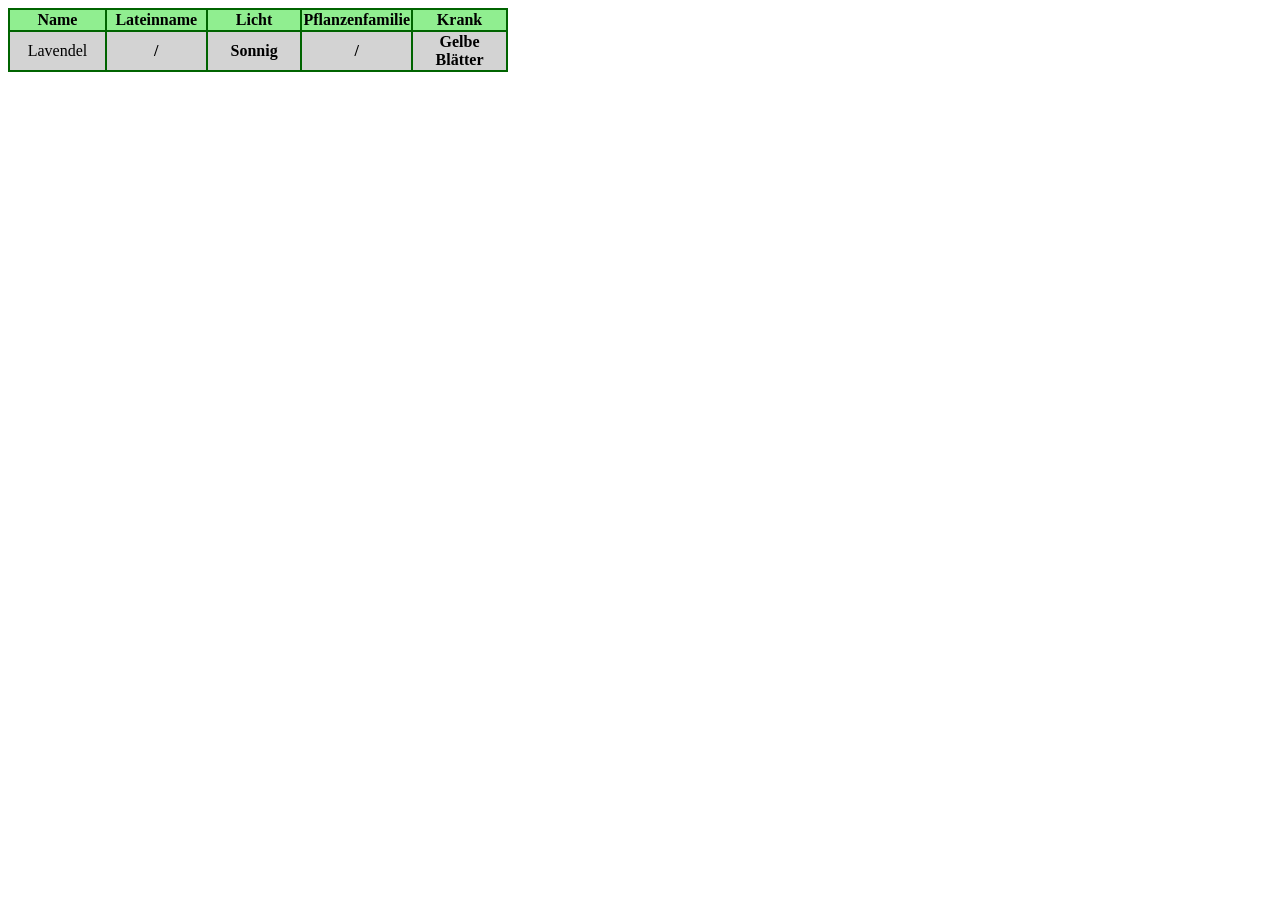
<file: planttable.html>
<!DOCTYPE html>
<html lang="en">
<head>
    <meta charset="UTF-8">
    <meta name="viewport" content="width=device-width, initial-scale=1.0">
    <title>Document</title>
</head>
<body>
    <table bgcolor="darkgreen" width="500">
        <tr bgcolor="lightgreen">
            <th width="100">Name</th>
            <th width="100">Lateinname</th>
            <th width="100">Licht</th>
            <th width="100">Pflanzenfamilie</th>
            <th width="100">Krank</th>
        </tr>
        <tr bgcolor="lightgrey" align="center">
            <td>Lavendel</td>
            <th>/</th>
            <th>Sonnig</th>
            <th>/</th>
            <th>Gelbe Blätter</th>
        </tr>
    </table>
    
</body>
</html>
</file>
